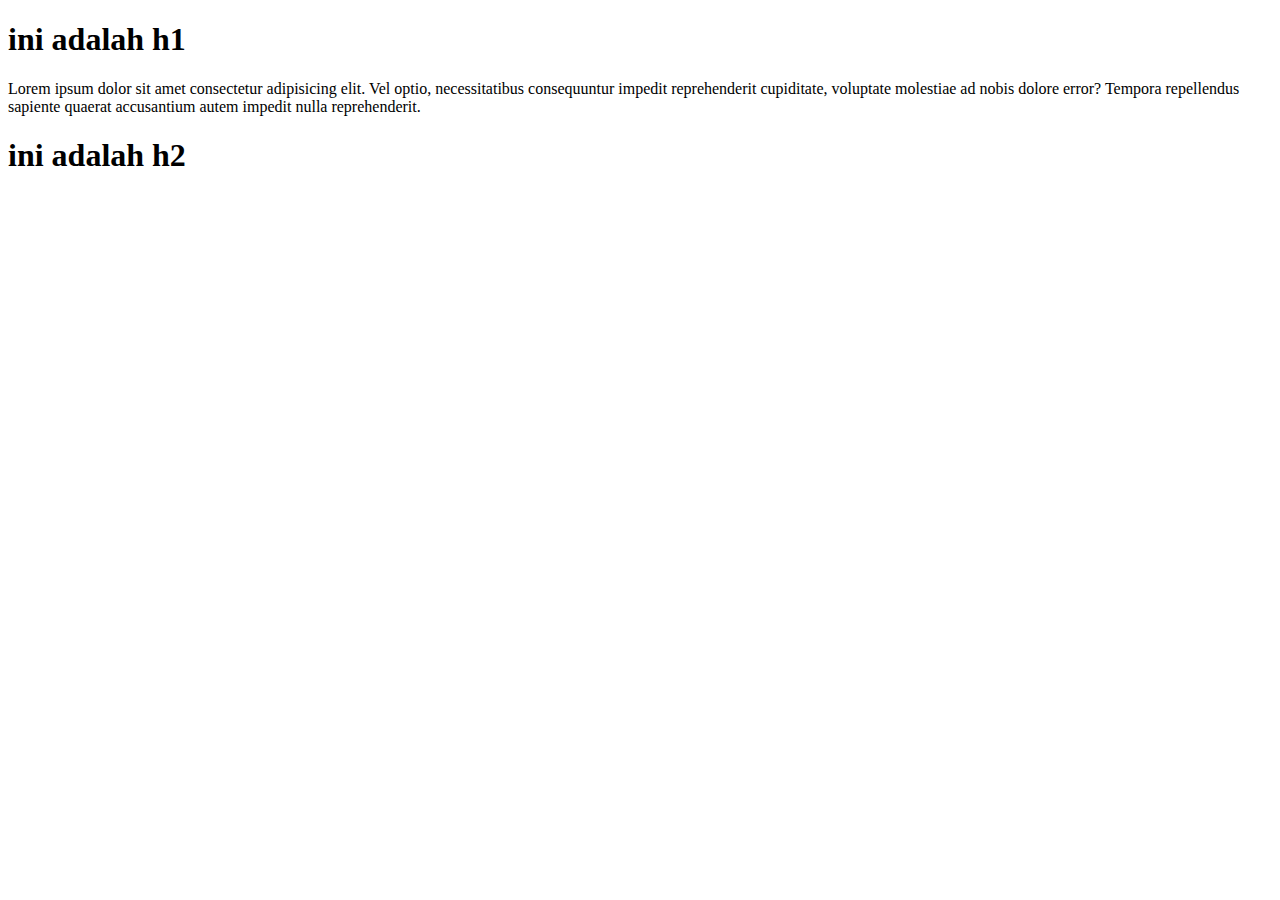
<file: cashirah/home.html>
<!DOCTYPE html>
<html lang="en">
    
<head>
    <meta charset="UTF-8">
    <meta name="viewport" content="width=device-width, initial-scale=1.0">
    <title>ini adalah index.html</title>
</head>
<body>
    <h1>ini adalah h1</h1>
    <p>Lorem ipsum dolor sit amet consectetur adipisicing elit. Vel optio, necessitatibus consequuntur impedit reprehenderit cupiditate, voluptate molestiae ad nobis dolore error? Tempora repellendus sapiente quaerat accusantium autem impedit nulla reprehenderit.</p>
    <h1>ini adalah h2</h1> 
</body>
</html>
</file>
